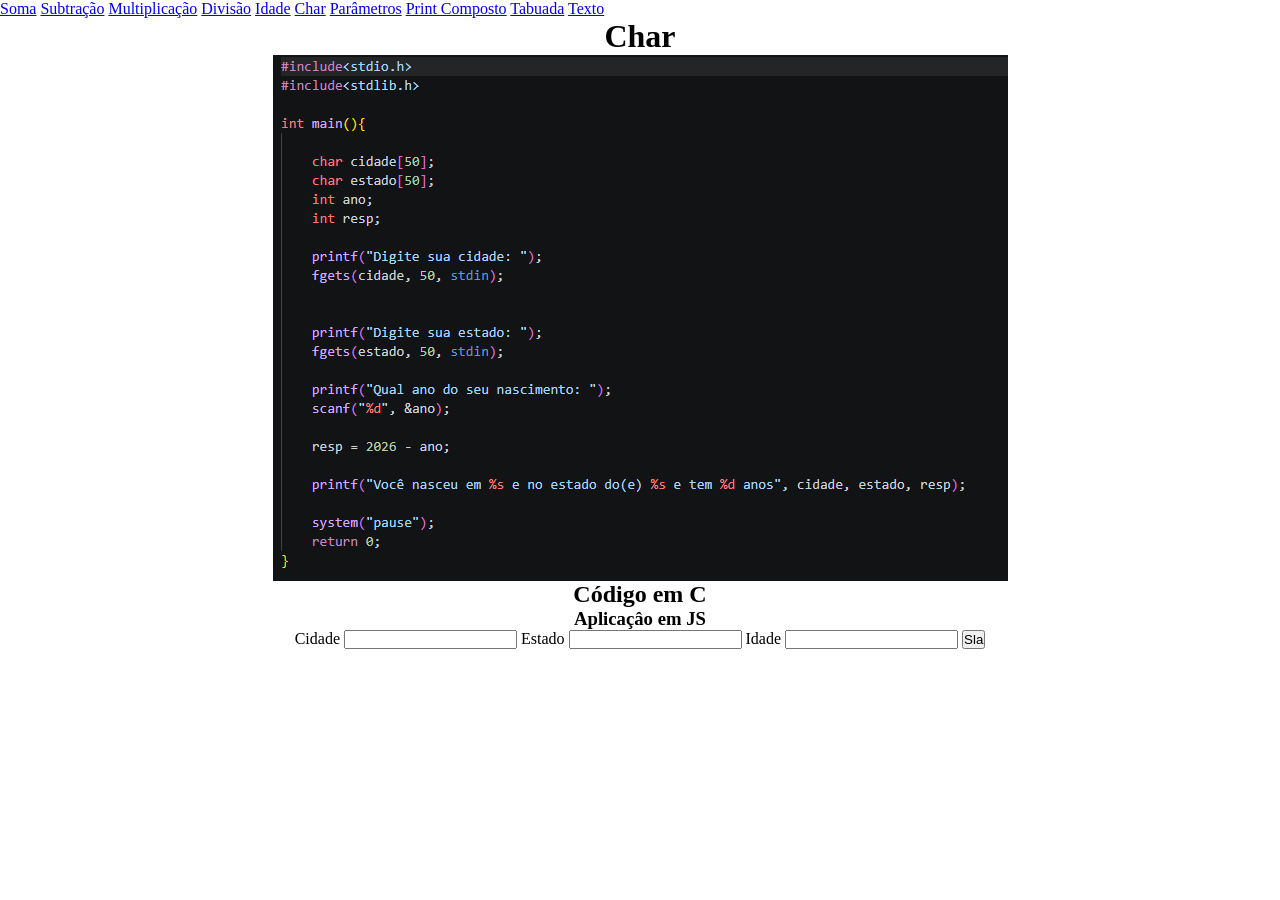
<file: zercíciosJS_C/Char/index.html>
<!DOCTYPE html>
<html lang="en">
<head>
    <meta charset="UTF-8">
    <meta name="viewport" content="width=device-width, initial-scale=1.0">
    <title>Char</title>
    <link rel="stylesheet" href="style.css">
</head>
<body>
    <nav>
        <a href="../Soma/index.html">Soma</a>
        <a href="../Subtração/index.html">Subtração</a>
        <a href="../Multiplicação/index.html">Multiplicação</a>
        <a href="../Divisão/index.html">Divisão</a>
        <a href="../Idade/index.html">Idade</a>
        <a href="../Char/index.html">Char</a>
        <a href="../Parâmetros/index.html">Parâmetros</a>
        <a href="../PrintComposto/index.html">Print Composto</a>
        <a href="../Tabuada/index.html">Tabuada</a>
        <a href="../Texto/index.html">Texto</a>
    </nav>
    <div class="c">
        <h1>Char</h1>
        <img src="../Fotos_C/char.png" alt="Código C">
        <h2>Código em C</h2>
    </div>
    <div class="js">
        <h3>Aplicaçâo em JS</h3>
        <div class="inputs">
            <label for="t1">Cidade</label>
            <input type="text" id="t1">
            <label for="t2">Estado</label>
            <input type="text" id="t2">
            <label for="n1">Idade</label>
            <input type="number" id="n1">
            <button onclick="text()">Sla</button>
        </div>
        <p id="resp"></p>
    </div>
    <script src="script.js"></script>
</body>
</html>
</file>
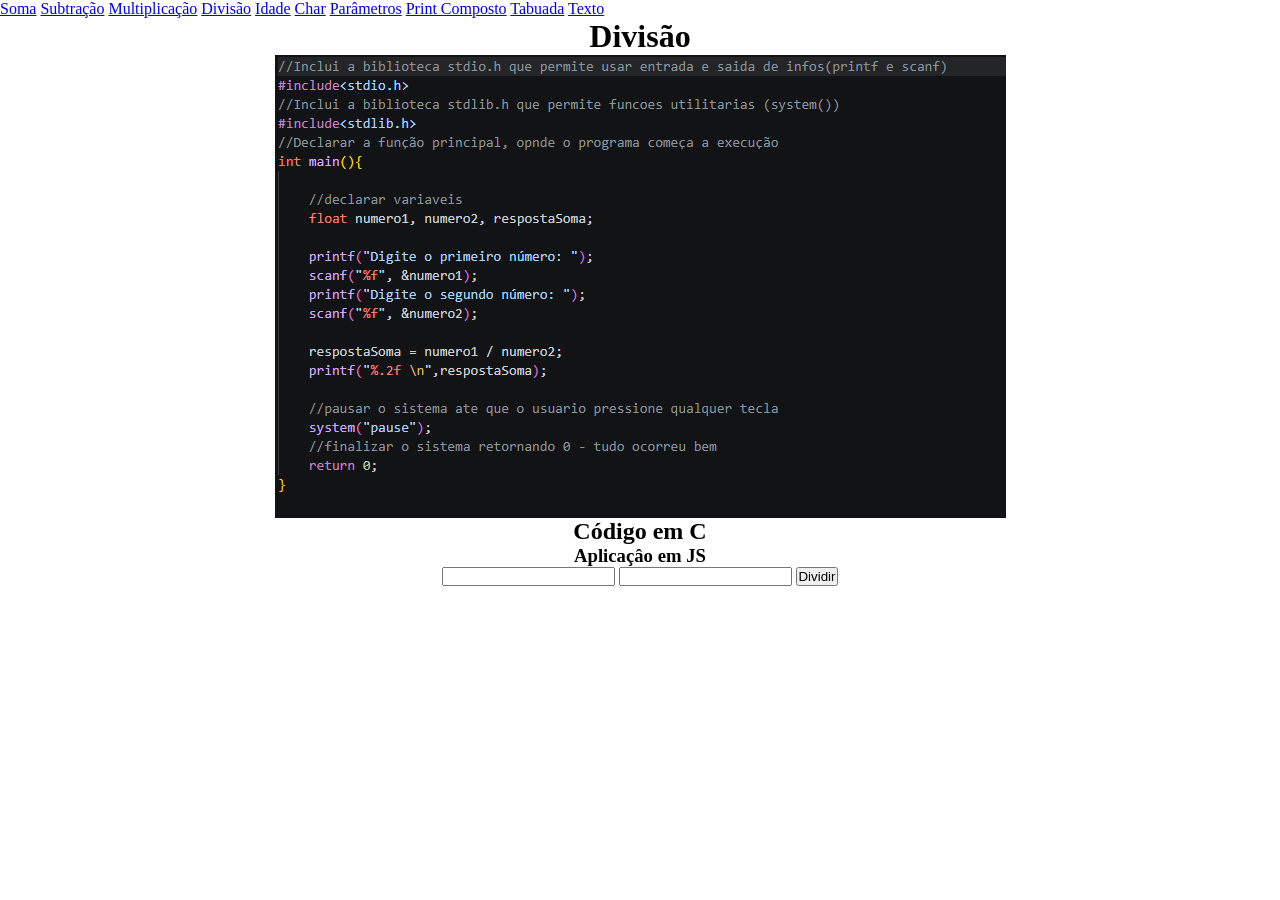
<file: zercíciosJS_C/Divisão/index.html>
<!DOCTYPE html>
<html lang="en">
<head>
    <meta charset="UTF-8">
    <meta name="viewport" content="width=device-width, initial-scale=1.0">
    <title>Divisão</title>
    <link rel="stylesheet" href="style.css">
</head>
<body>
    <nav>
        <a href="../Soma/index.html">Soma</a>
        <a href="../Subtração/index.html">Subtração</a>
        <a href="../Multiplicação/index.html">Multiplicação</a>
        <a href="../Divisão/index.html">Divisão</a>
        <a href="../Idade/index.html">Idade</a>
        <a href="../Char/index.html">Char</a>
        <a href="../Parâmetros/index.html">Parâmetros</a>
        <a href="../PrintComposto/index.html">Print Composto</a>
        <a href="../Tabuada/index.html">Tabuada</a>
        <a href="../Texto/index.html">Texto</a>
    </nav>
    <div class="c">
        <h1>Divisão</h1>
        <img src="../Fotos_C/div.png" alt="Código C">
        <h2>Código em C</h2>
    </div>
    <div class="js">
        <h3>Aplicaçâo em JS</h3>
        <div class="inputs">
            <input type="number" id="n1">
            <input type="number" id="n2">
            <button onclick="dividir()">Dividir</button>
        </div>
        <p id="respDiv"></p>
    </div>
    <script src="script.js"></script>
</body>
</html>
</file>
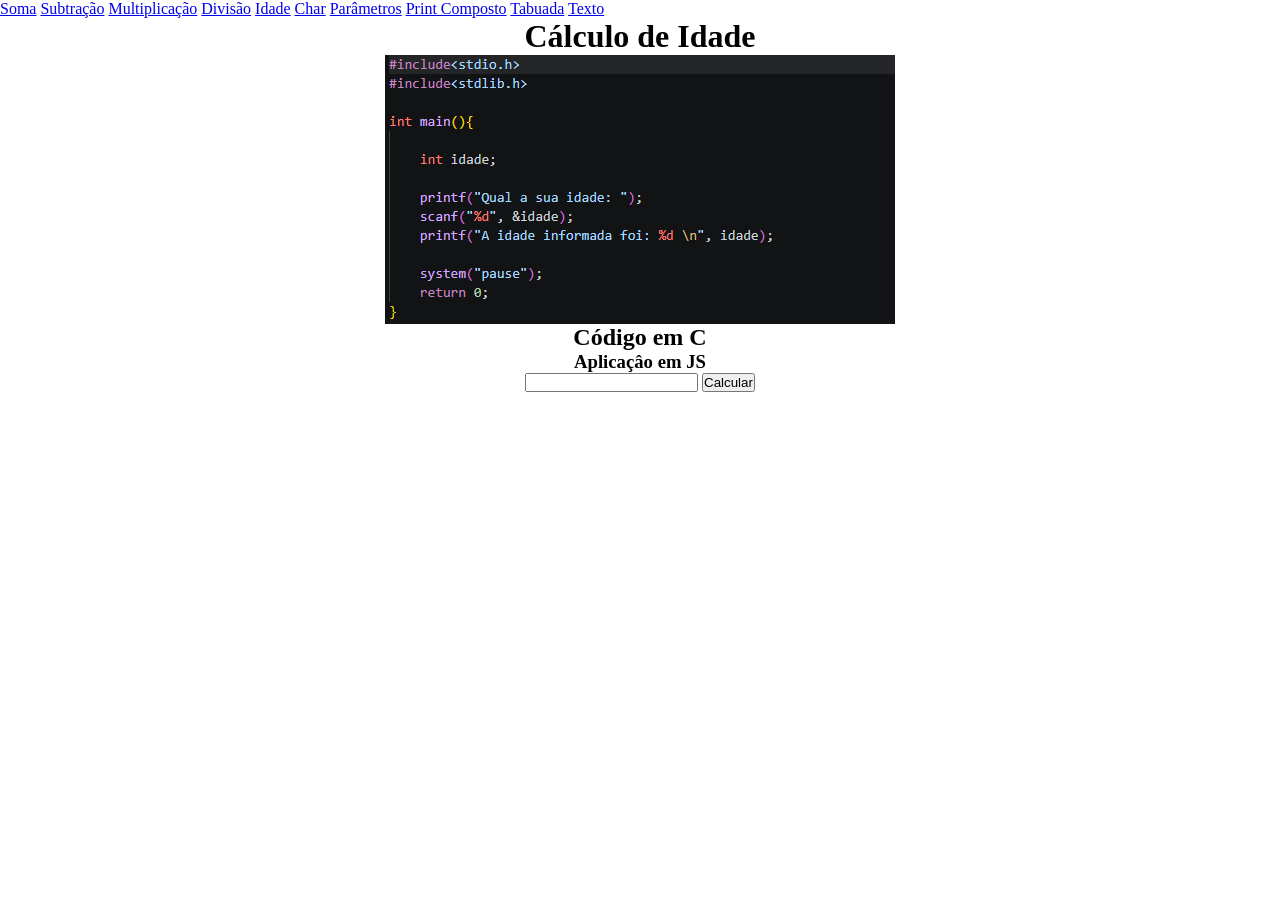
<file: zercíciosJS_C/Idade/index.html>
<!DOCTYPE html>
<html lang="en">
<head>
    <meta charset="UTF-8">
    <meta name="viewport" content="width=device-width, initial-scale=1.0">
    <title>Idade</title>
    <link rel="stylesheet" href="style.css">
</head>
<body>
    <nav>
       <a href="../Soma/index.html">Soma</a>
        <a href="../Subtração/index.html">Subtração</a>
        <a href="../Multiplicação/index.html">Multiplicação</a>
        <a href="../Divisão/index.html">Divisão</a>
        <a href="../Idade/index.html">Idade</a>
        <a href="../Char/index.html">Char</a>
        <a href="../Parâmetros/index.html">Parâmetros</a>
        <a href="../PrintComposto/index.html">Print Composto</a>
        <a href="../Tabuada/index.html">Tabuada</a>
        <a href="../Texto/index.html">Texto</a>
    </nav>
    <div class="c">
        <h1>Cálculo de Idade</h1>
        <img src="../Fotos_C/idade.png" alt="Código C">
        <h2>Código em C</h2>
    </div>
    <div class="js">
        <h3>Aplicaçâo em JS</h3>
        <div class="inputs">
            <input type="number" id="n1">
            <button onclick="idade()">Calcular</button>
        </div>
        <p id="respIdade"></p>
    </div>
    <script src="script.js"></script>
</body>
</html>
</file>
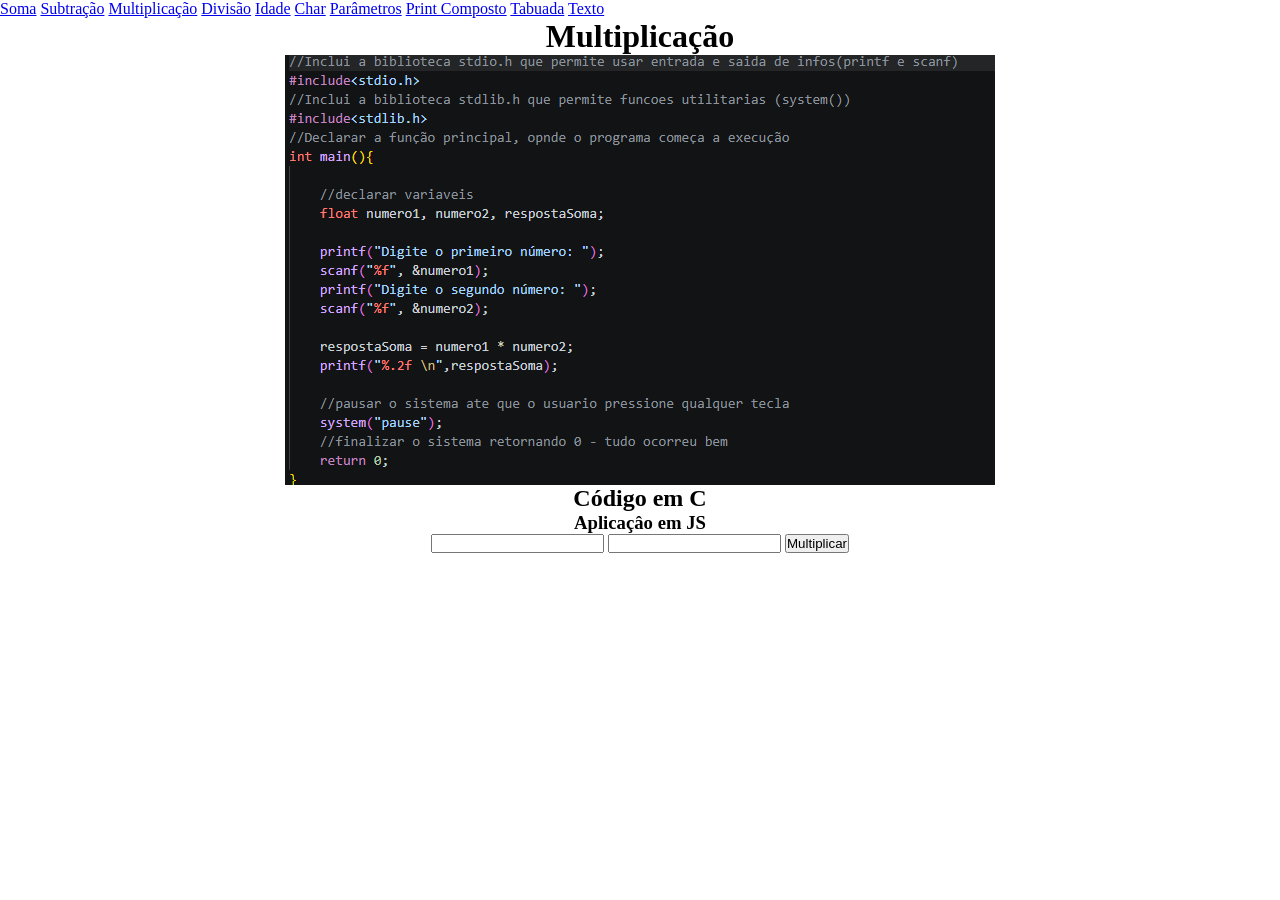
<file: zercíciosJS_C/Multiplicação/index.html>
<!DOCTYPE html>
<html lang="en">
<head>
    <meta charset="UTF-8">
    <meta name="viewport" content="width=device-width, initial-scale=1.0">
    <link rel="stylesheet" href="style.css">
    <title>Multiplicação</title>
</head>
<body>
    <!DOCTYPE html>
<html lang="en">
<head>
    <meta charset="UTF-8">
    <meta name="viewport" content="width=device-width, initial-scale=1.0">
    <title>Multiplicação</title>
    <link rel="stylesheet" href="style.css">
</head>
<body>
    <nav>
       <a href="../Soma/index.html">Soma</a>
        <a href="../Subtração/index.html">Subtração</a>
        <a href="../Multiplicação/index.html">Multiplicação</a>
        <a href="../Divisão/index.html">Divisão</a>
        <a href="../Idade/index.html">Idade</a>
        <a href="../Char/index.html">Char</a>
        <a href="../Parâmetros/index.html">Parâmetros</a>
        <a href="../PrintComposto/index.html">Print Composto</a>
        <a href="../Tabuada/index.html">Tabuada</a>
        <a href="../Texto/index.html">Texto</a>
    </nav>
    <div class="c">
        <h1>Multiplicação</h1>
        <img src="../Fotos_C/mult.png" alt = "Código C">
        <h2>Código em C</h2>
    </div>
    <div class="js">
        <h3>Aplicaçâo em JS</h3>
        <div class="inputs">
            <input type="number" id="n1">
            <input type="number" id="n2">
            <button onclick="mult()">Multiplicar</button>
        </div>
        <p id="respMult"></p>
    </div>
    <script src="script.js"></script>
</body>
</html>
</file>
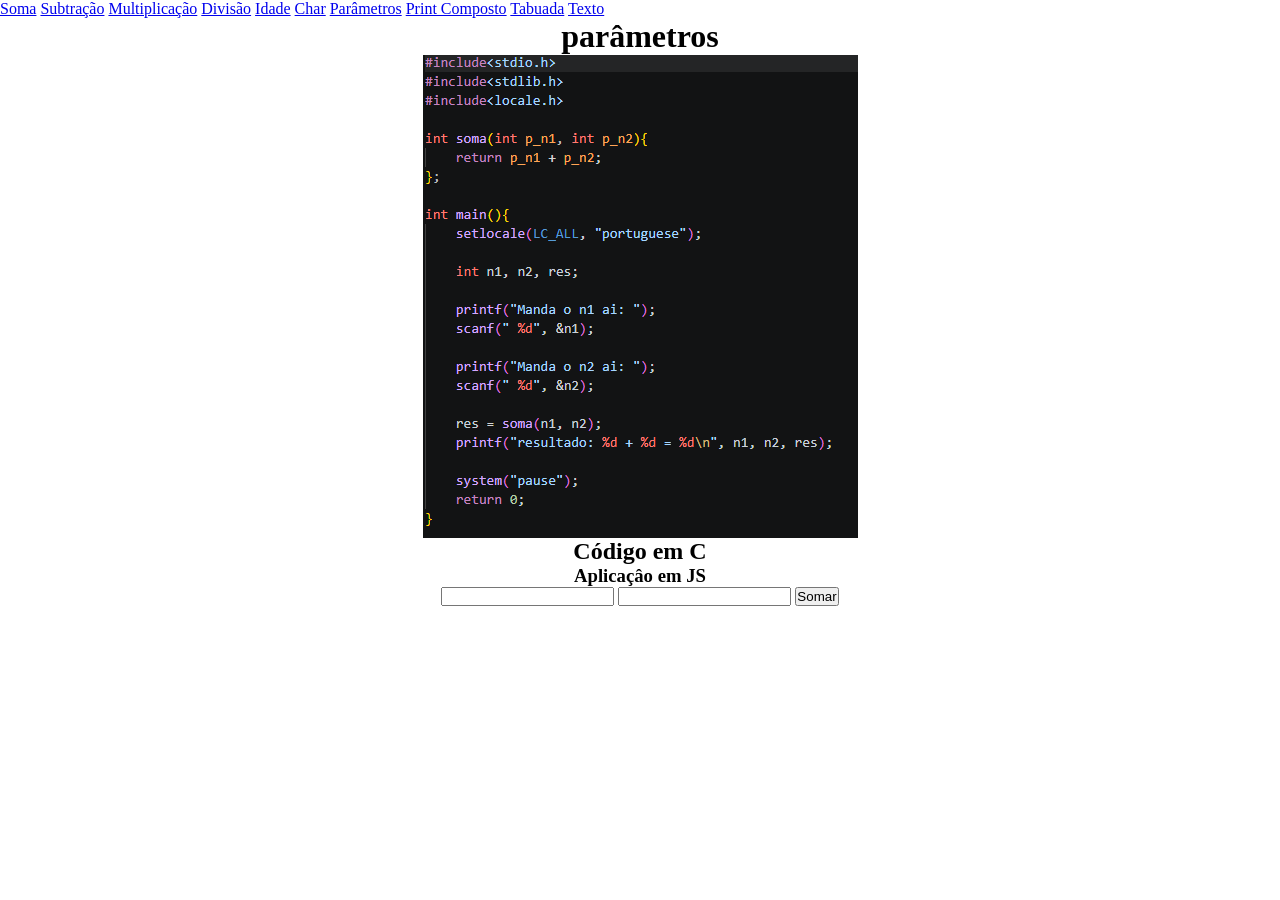
<file: zercíciosJS_C/Parâmetros/index.html>
<!DOCTYPE html>
<html lang="en">
<head>
    <meta charset="UTF-8">
    <meta name="viewport" content="width=device-width, initial-scale=1.0">
    <title>Parâmetros</title>
    <link rel="stylesheet" href="style.css">
</head>
<body>
    <nav>
      <a href="../Soma/index.html">Soma</a>
        <a href="../Subtração/index.html">Subtração</a>
        <a href="../Multiplicação/index.html">Multiplicação</a>
        <a href="../Divisão/index.html">Divisão</a>
        <a href="../Idade/index.html">Idade</a>
        <a href="../Char/index.html">Char</a>
        <a href="../Parâmetros/index.html">Parâmetros</a>
        <a href="../PrintComposto/index.html">Print Composto</a>
        <a href="../Tabuada/index.html">Tabuada</a>
        <a href="../Texto/index.html">Texto</a>
    </nav>
    <div class="c">
        <h1>parâmetros</h1>
        <img src="../Fotos_C/param.png" alt="Código C">
        <h2>Código em C</h2>
    </div>
    <div class="js">
        <h3>Aplicaçâo em JS</h3>
        <div class="inputs">
            <input type="number" id="n1">
            <input type="number" id="n2">
            <button onclick="param()">Somar</button>
        </div>
        <p id="resp"></p>
    </div>
    <script src="script.js"></script>
</body>
</html>
</file>
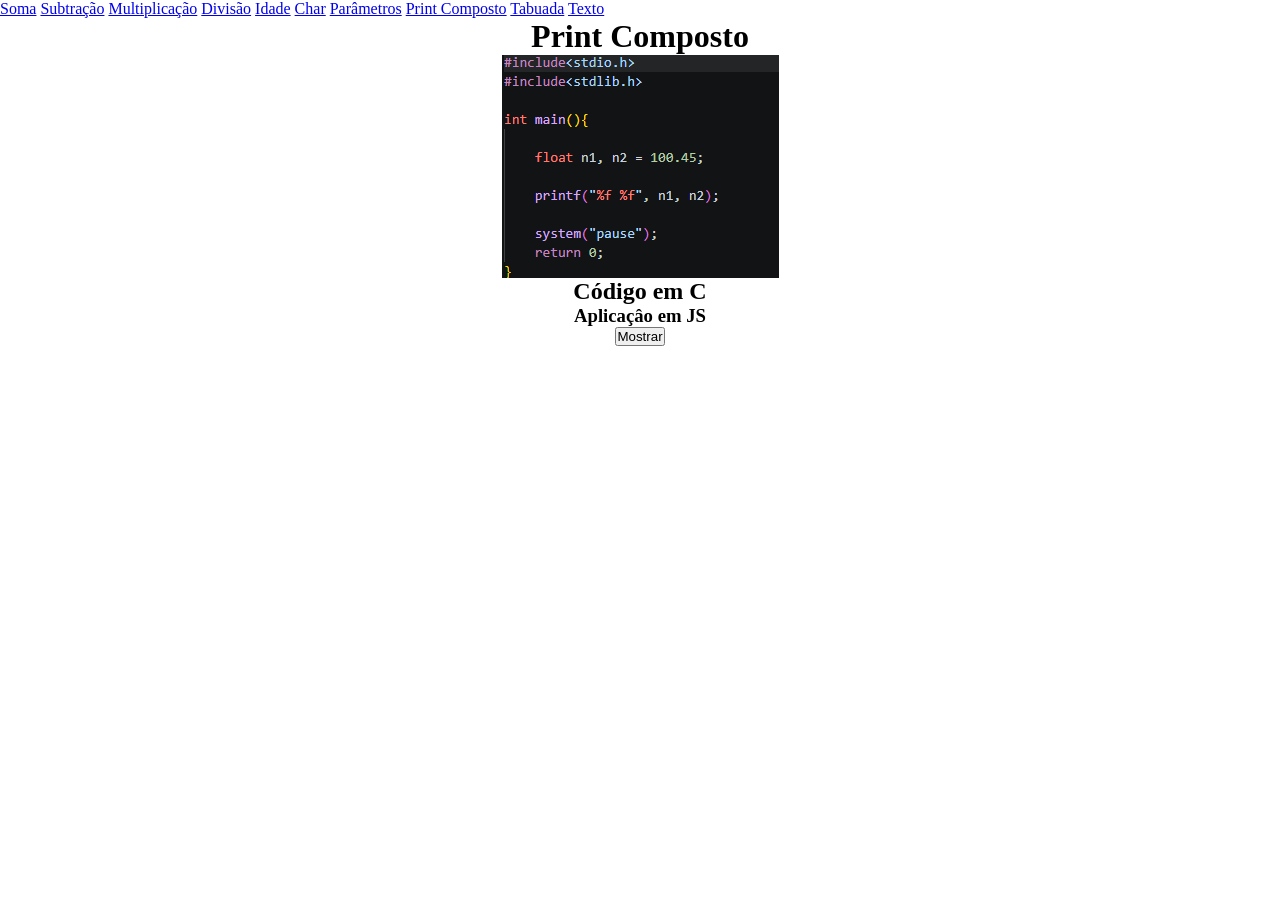
<file: zercíciosJS_C/PrintComposto/index.html>
<!DOCTYPE html>
<html lang="en">
<head>
    <meta charset="UTF-8">
    <meta name="viewport" content="width=device-width, initial-scale=1.0">
    <title>Print Composto</title>
    <link rel="stylesheet" href="style.css">
</head>
<body>
    <nav>
        <a href="../Soma/index.html">Soma</a>
        <a href="../Subtração/index.html">Subtração</a>
        <a href="../Multiplicação/index.html">Multiplicação</a>
        <a href="../Divisão/index.html">Divisão</a>
        <a href="../Idade/index.html">Idade</a>
        <a href="../Char/index.html">Char</a>
        <a href="../Parâmetros/index.html">Parâmetros</a>
        <a href="../PrintComposto/index.html">Print Composto</a>
        <a href="../Tabuada/index.html">Tabuada</a>
        <a href="../Texto/index.html">Texto</a>
    </nav>
    <div class="c">
        <h1>Print Composto</h1>
        <img src="../Fotos_C/printComposto.png" alt="Código C">
        <h2>Código em C</h2>
    </div>
    <div class="js">
        <h3>Aplicaçâo em JS</h3>
        <div class="inputs">
            <button onclick="printC()">Mostrar</button>
        </div>
        <p id="resp"></p>
    </div>
    <script src="script.js"></script>
</body>
</html>
</file>
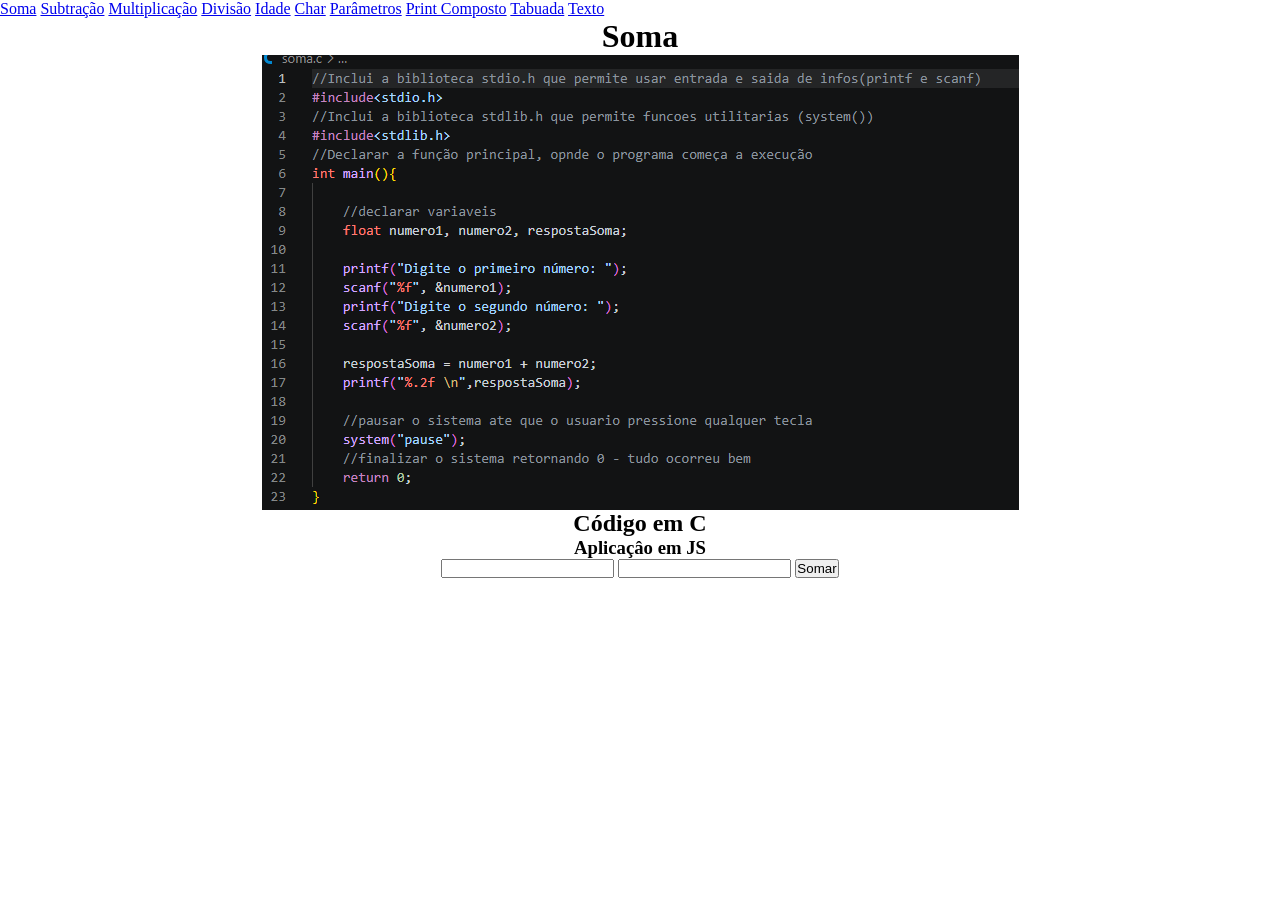
<file: zercíciosJS_C/Soma/index.html>
<!DOCTYPE html>
<html lang="en">
<head>
    <meta charset="UTF-8">
    <meta name="viewport" content="width=device-width, initial-scale=1.0">
    <title>Soma</title>
    <link rel="stylesheet" href="style.css">
</head>
<body>
   <nav>
     <a href="../Soma/index.html">Soma</a>
        <a href="../Subtração/index.html">Subtração</a>
        <a href="../Multiplicação/index.html">Multiplicação</a>
        <a href="../Divisão/index.html">Divisão</a>
        <a href="../Idade/index.html">Idade</a>
        <a href="../Char/index.html">Char</a>
        <a href="../Parâmetros/index.html">Parâmetros</a>
        <a href="../PrintComposto/index.html">Print Composto</a>
        <a href="../Tabuada/index.html">Tabuada</a>
        <a href="../Texto/index.html">Texto</a>
   </nav>
    <div class="c">
        <h1>Soma</h1>
        <img src="../Fotos_C/soma.png" alt="Código C">
        <h2>Código em C</h2>
    </div>
    <div class="js">
        <h3>Aplicaçâo em JS</h3>
        <div class="inputs">
            <input type="number" id="n1">
            <input type="number" id="n2">
            <button onclick="somar()">Somar</button>
        </div>
        <p id="resp"></p>
    </div>
    <script src="script.js"></script>
</body>
</html>
</file>
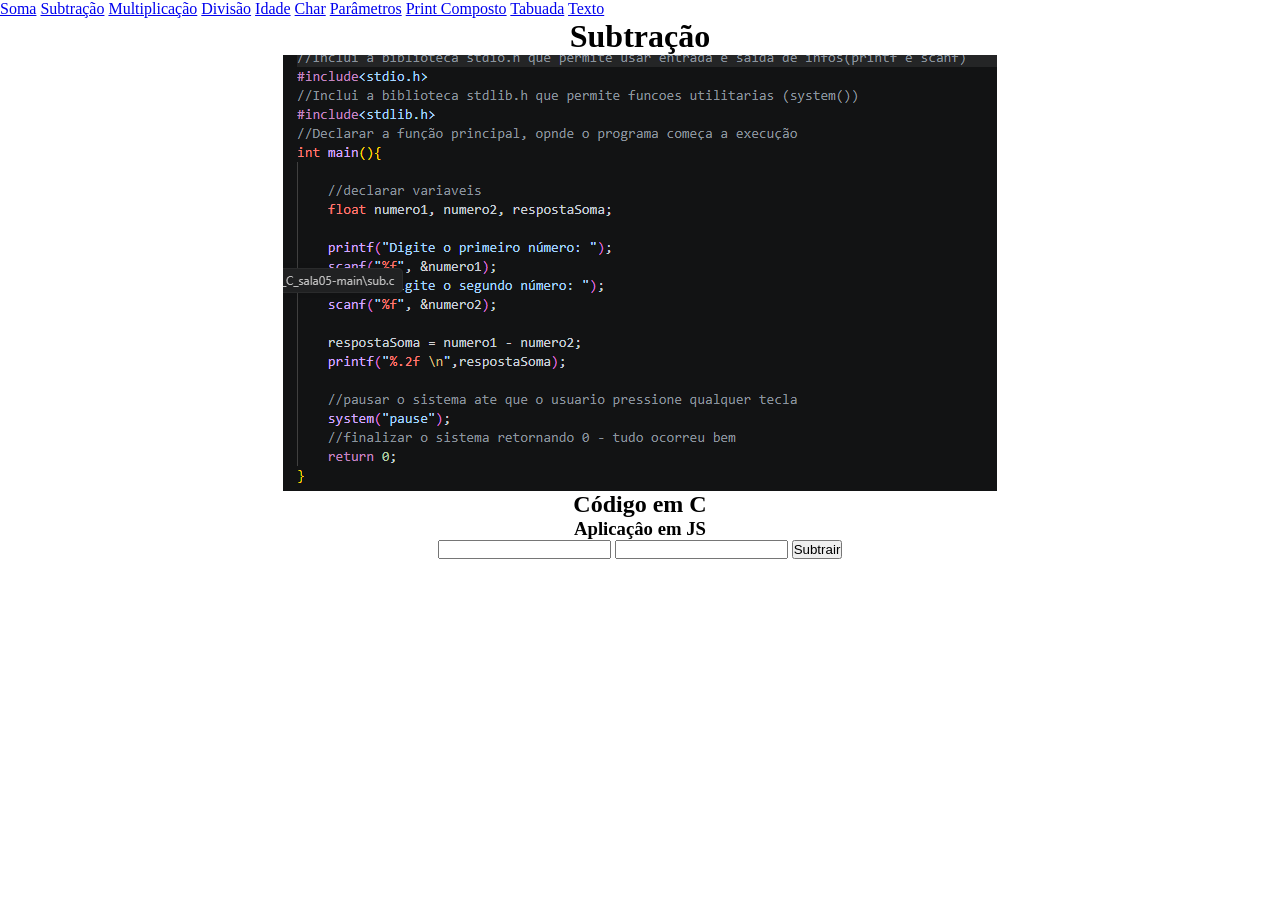
<file: zercíciosJS_C/Subtração/index.html>
<!DOCTYPE html>
<html lang="en">
<head>
    <meta charset="UTF-8">
    <meta name="viewport" content="width=device-width, initial-scale=1.0">
    <title>Document</title>
    <link rel="stylesheet" href="style.css">
</head>
<body>
    <!DOCTYPE html>
<html lang="en">
<head>
    <meta charset="UTF-8">
    <meta name="viewport" content="width=device-width, initial-scale=1.0">
    <title>Soma</title>
    <link rel="stylesheet" href="style.css">
</head>
<body>
    <nav>
        <a href="../Soma/index.html">Soma</a>
        <a href="../Subtração/index.html">Subtração</a>
        <a href="../Multiplicação/index.html">Multiplicação</a>
        <a href="../Divisão/index.html">Divisão</a>
        <a href="../Idade/index.html">Idade</a>
        <a href="../Char/index.html">Char</a>
        <a href="../Parâmetros/index.html">Parâmetros</a>
        <a href="../PrintComposto/index.html">Print Composto</a>
        <a href="../Tabuada/index.html">Tabuada</a>
        <a href="../Texto/index.html">Texto</a>
    </nav>
    <div class="c">
        <h1>Subtração</h1>
        <img src="../Fotos_C/sub.png" alt="Código C">
        <h2>Código em C</h2>
    </div>
    <div class="js">
        <h3>Aplicaçâo em JS</h3>
        <div class="inputs">
            <input type="number" id="n1">
            <input type="number" id="n2">
            <button onclick="sub()">Subtrair</button>
        </div>
        <p id="respSub"></p>
    </div>
    <script src="script.js"></script>
</body>
</html>
</file>
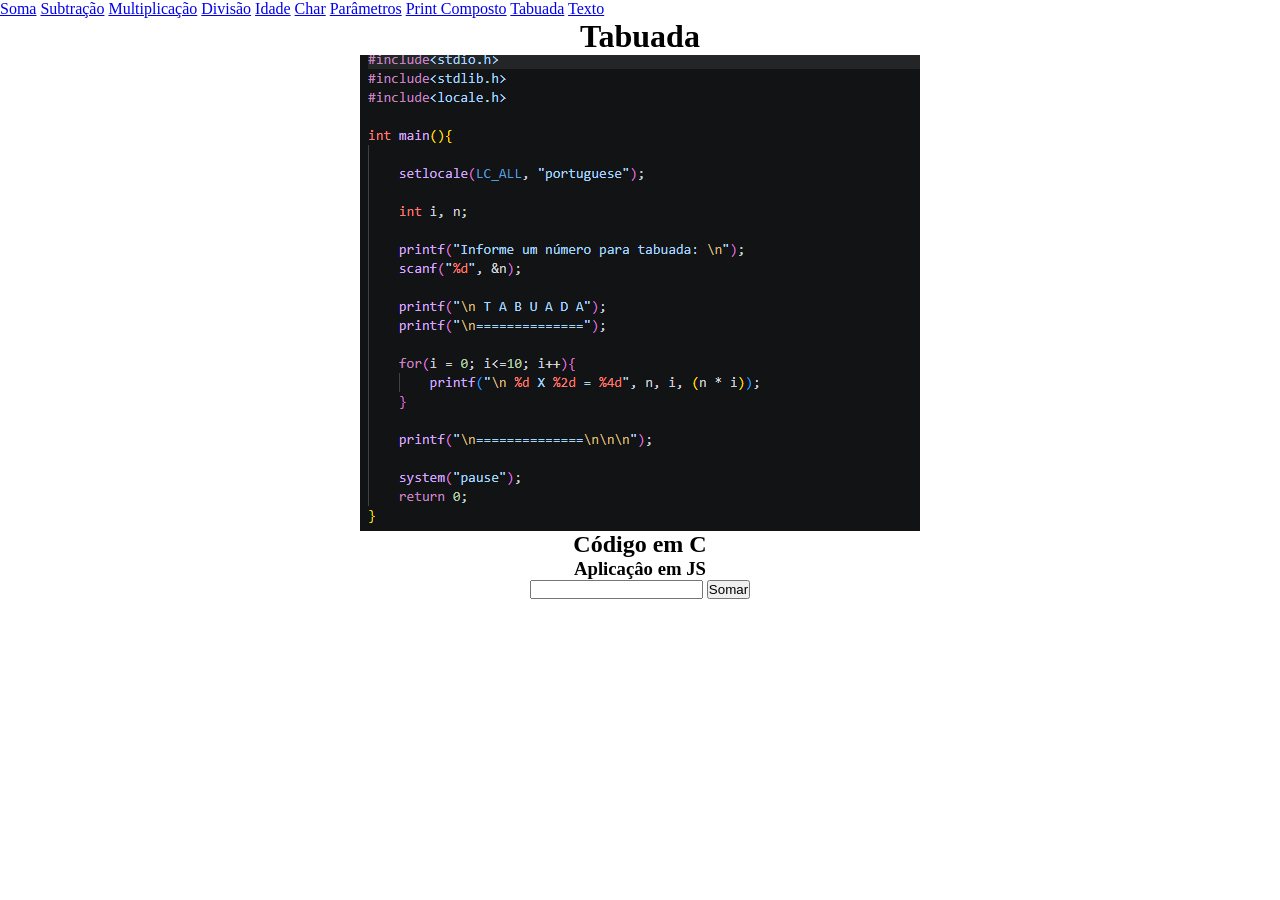
<file: zercíciosJS_C/Tabuada/index.html>
<!DOCTYPE html>
<html lang="en">
<head>
    <meta charset="UTF-8">
    <meta name="viewport" content="width=device-width, initial-scale=1.0">
    <title>Tabuada</title>
    <link rel="stylesheet" href="style.css">
</head>
<body>
    <nav>
       <a href="../Soma/index.html">Soma</a>
        <a href="../Subtração/index.html">Subtração</a>
        <a href="../Multiplicação/index.html">Multiplicação</a>
        <a href="../Divisão/index.html">Divisão</a>
        <a href="../Idade/index.html">Idade</a>
        <a href="../Char/index.html">Char</a>
        <a href="../Parâmetros/index.html">Parâmetros</a>
        <a href="../PrintComposto/index.html">Print Composto</a>
        <a href="../Tabuada/index.html">Tabuada</a>
        <a href="../Texto/index.html">Texto</a>
    </nav>
    <div class="c">
        <h1>Tabuada</h1>
        <img src="../Fotos_C/tabuada.png" alt="Código C">
        <h2>Código em C</h2>
    </div>
    <div class="js">
        <h3>Aplicaçâo em JS</h3>
        <div class="inputs">
            <input type="number" id="n1">
            <button onclick="tabuada()">Somar</button>
        </div>
        <p id="resp"></p>
    </div>
    <script src="script.js"></script>
</body>
</html>
</file>
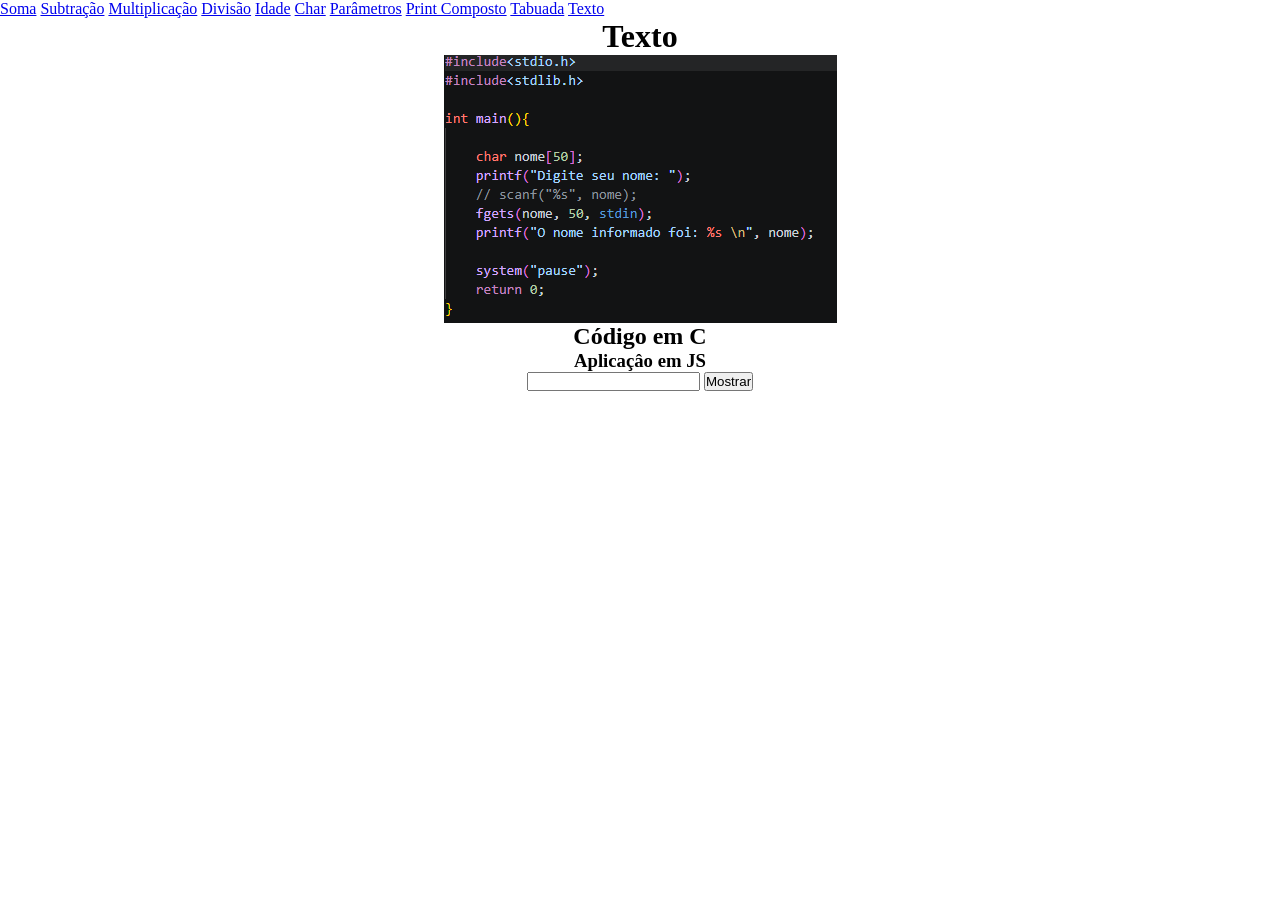
<file: zercíciosJS_C/Texto/index.html>
<!DOCTYPE html>
<html lang="en">
<head>
    <meta charset="UTF-8">
    <meta name="viewport" content="width=device-width, initial-scale=1.0">
    <title>Texto</title>
    <link rel="stylesheet" href="style.css">
</head>
<body>
    <nav>
        <a href="../Soma/index.html">Soma</a>
        <a href="../Subtração/index.html">Subtração</a>
        <a href="../Multiplicação/index.html">Multiplicação</a>
        <a href="../Divisão/index.html">Divisão</a>
        <a href="../Idade/index.html">Idade</a>
        <a href="../Char/index.html">Char</a>
        <a href="../Parâmetros/index.html">Parâmetros</a>
        <a href="../PrintComposto/index.html">Print Composto</a>
        <a href="../Tabuada/index.html">Tabuada</a>
        <a href="../Texto/index.html">Texto</a>
    </nav>
    <div class="c">
        <h1>Texto</h1>
        <img src="../Fotos_C/text.png" alt="Código C">
        <h2>Código em C</h2>
    </div>
    <div class="js">
        <h3>Aplicaçâo em JS</h3>
        <div class="inputs">
            <input type="text" id="t">
            <button onclick="texto()">Mostrar</button>
        </div>
        <p id="resp"></p>
    </div>
    <script src="script.js"></script>
</body>
</html>
</file>
<file: zercíciosJS_C/Char/style.css>
*{
    margin: 0;
    padding: 0;
    box-sizing: border-box;
}
.c{
    display: flex;
    justify-content: center;
    flex-direction: column;
    align-items: center;
}
.js{
    display: flex;
    justify-content: center;
    flex-direction: column;
    align-items: center;
}
</file>
<file: zercíciosJS_C/Divisão/style.css>
*{
    margin: 0;
    padding: 0;
    box-sizing: border-box;
}
.c{
    display: flex;
    justify-content: center;
    flex-direction: column;
    align-items: center;
}
.js{
    display: flex;
    justify-content: center;
    flex-direction: column;
    align-items: center;
}
</file>
<file: zercíciosJS_C/Idade/style.css>
*{
    margin: 0;
    padding: 0;
    box-sizing: border-box;
}
.c{
    display: flex;
    justify-content: center;
    flex-direction: column;
    align-items: center;
}
.js{
    display: flex;
    justify-content: center;
    flex-direction: column;
    align-items: center;
}
</file>
<file: zercíciosJS_C/Multiplicação/style.css>
*{
    margin: 0;
    padding: 0;
    box-sizing: border-box;
}
.c{
    display: flex;
    justify-content: center;
    flex-direction: column;
    align-items: center;
}
.js{
    display: flex;
    justify-content: center;
    flex-direction: column;
    align-items: center;
}
</file>
<file: zercíciosJS_C/Parâmetros/style.css>
*{
    margin: 0;
    padding: 0;
    box-sizing: border-box;
}
.c{
    display: flex;
    justify-content: center;
    flex-direction: column;
    align-items: center;
}
.js{
    display: flex;
    justify-content: center;
    flex-direction: column;
    align-items: center;
}
</file>
<file: zercíciosJS_C/PrintComposto/style.css>
*{
    margin: 0;
    padding: 0;
    box-sizing: border-box;
}
.c{
    display: flex;
    justify-content: center;
    flex-direction: column;
    align-items: center;
}
.js{
    display: flex;
    justify-content: center;
    flex-direction: column;
    align-items: center;
}
</file>
<file: zercíciosJS_C/Soma/style.css>
*{
    margin: 0;
    padding: 0;
    box-sizing: border-box;
}

.nav{
    display: flex;
    justify-content: center;
    flex-direction: column;
    align-items: center;
}
.c{
    display: flex;
    justify-content: center;
    flex-direction: column;
    align-items: center;
}
.js{
    display: flex;
    justify-content: center;
    flex-direction: column;
    align-items: center;
}
</file>
<file: zercíciosJS_C/Subtração/style.css>
*{
    margin: 0;
    padding: 0;
    box-sizing: border-box;
}
.c{
    display: flex;
    justify-content: center;
    flex-direction: column;
    align-items: center;
}
.js{
    display: flex;
    justify-content: center;
    flex-direction: column;
    align-items: center;
}
</file>
<file: zercíciosJS_C/Tabuada/style.css>
*{
    margin: 0;
    padding: 0;
    box-sizing: border-box;
}
.c{
    display: flex;
    justify-content: center;
    flex-direction: column;
    align-items: center;
}
.js{
    display: flex;
    justify-content: center;
    flex-direction: column;
    align-items: center;
}
</file>
<file: zercíciosJS_C/Texto/style.css>
*{
    margin: 0;
    padding: 0;
    box-sizing: border-box;
}
.c{
    display: flex;
    justify-content: center;
    flex-direction: column;
    align-items: center;
}
.js{
    display: flex;
    justify-content: center;
    flex-direction: column;
    align-items: center;
}
</file>
